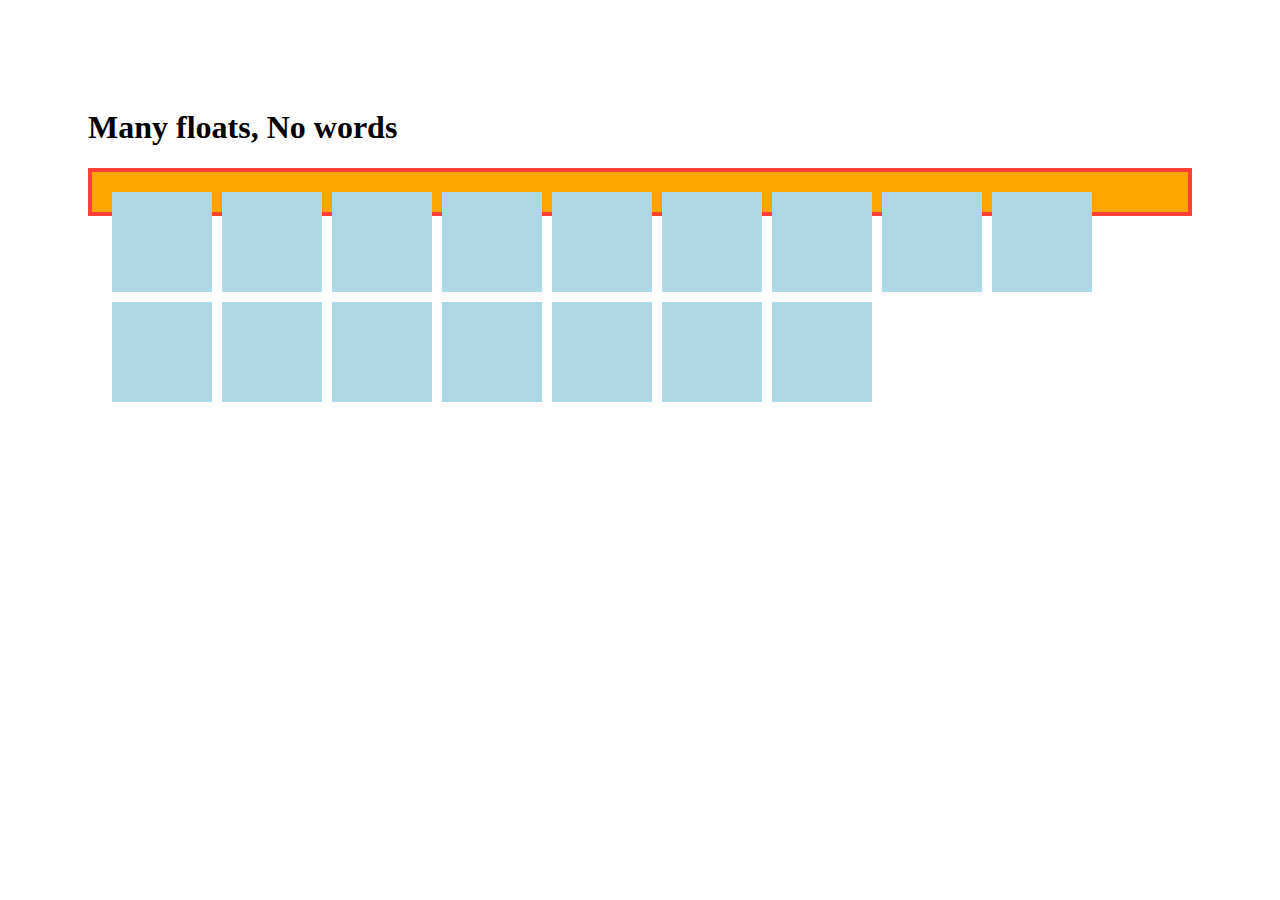
<file: 10.many-floats-no-words/index.html>
<!DOCTYPE html>
<html lang="en">
  <head>
    <meta charset="UTF-8">
    <title>Many Floats, no words</title>
    <link rel="stylesheet" href="css/main.css">
  </head>
  <body>
    <h1>Many floats, No words</h1>
    <div class="show-bg">
      <div class="float-left box"></div>
      <div class="float-left box"></div>
      <div class="float-left box"></div>
      <div class="float-left box"></div>
      <div class="float-left box"></div>
      <div class="float-left box"></div>
      <div class="float-left box"></div>
      <div class="float-left box"></div>
      <div class="float-left box"></div>
      <div class="float-left box"></div>
      <div class="float-left box"></div>
      <div class="float-left box"></div>
      <div class="float-left box"></div>
      <div class="float-left box"></div>
      <div class="float-left box"></div>
      <div class="float-left box"></div>
    </div>  
  </body>
</html>
</file>
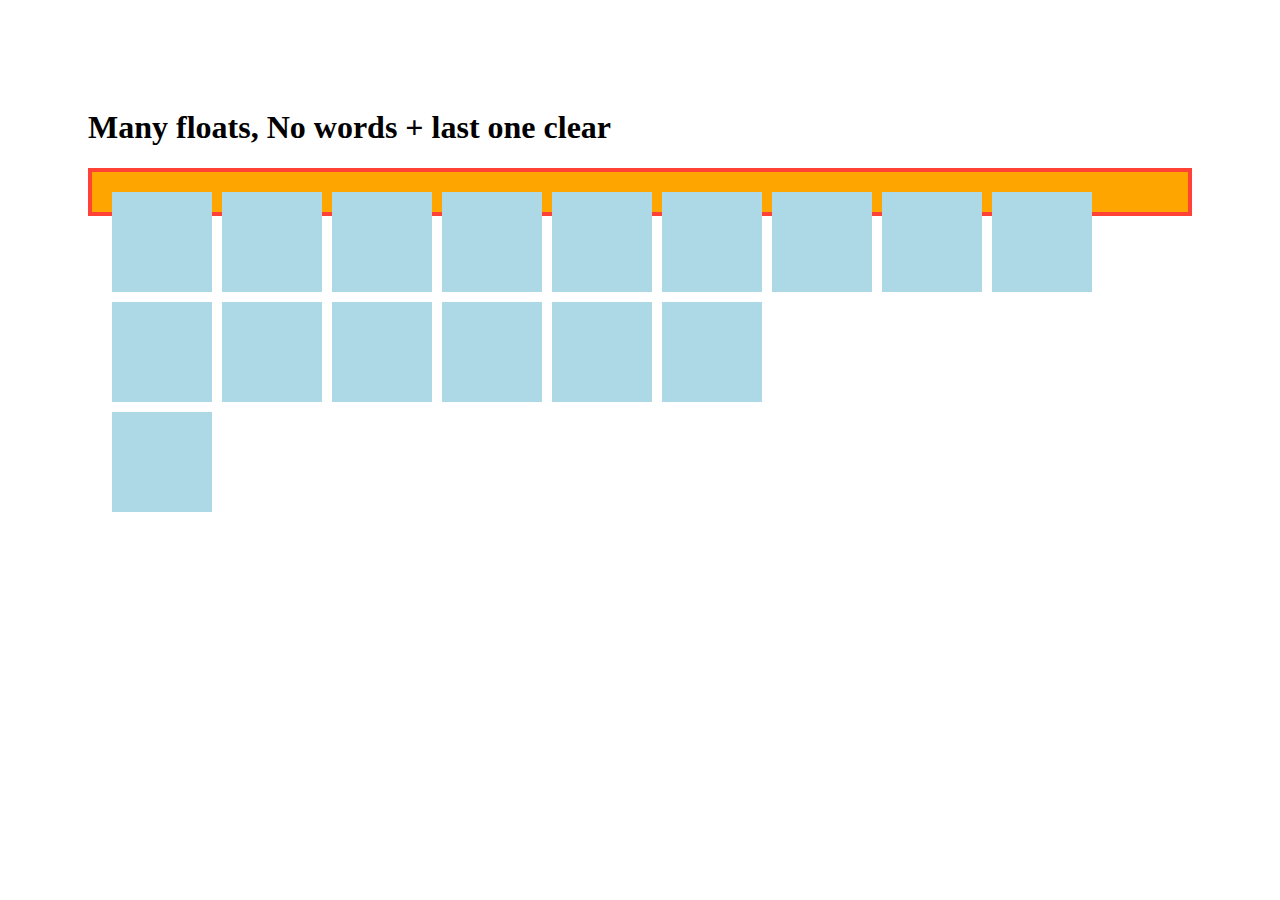
<file: 11.many-floats-no-word-clear/index.html>
<!DOCTYPE html>
<html lang="en">
  <head>
    <meta charset="UTF-8">
    <title>Many Floats, using clear</title>
    <link rel="stylesheet" href="css/main.css">
  </head>
  <body>
    <h1>Many floats, No words + last one clear</h1>
    <div class="show-bg">
      <div class="float-left box"></div>
      <div class="float-left box"></div>
      <div class="float-left box"></div>
      <div class="float-left box"></div>
      <div class="float-left box"></div>
      <div class="float-left box"></div>
      <div class="float-left box"></div>
      <div class="float-left box"></div>
      <div class="float-left box"></div>
      <div class="float-left box"></div>
      <div class="float-left box"></div>
      <div class="float-left box"></div>
      <div class="float-left box"></div>
      <div class="float-left box"></div>
      <div class="float-left box"></div>
      <div class="float-left box clear"></div>
    </div>
  </body>
</html>
</file>
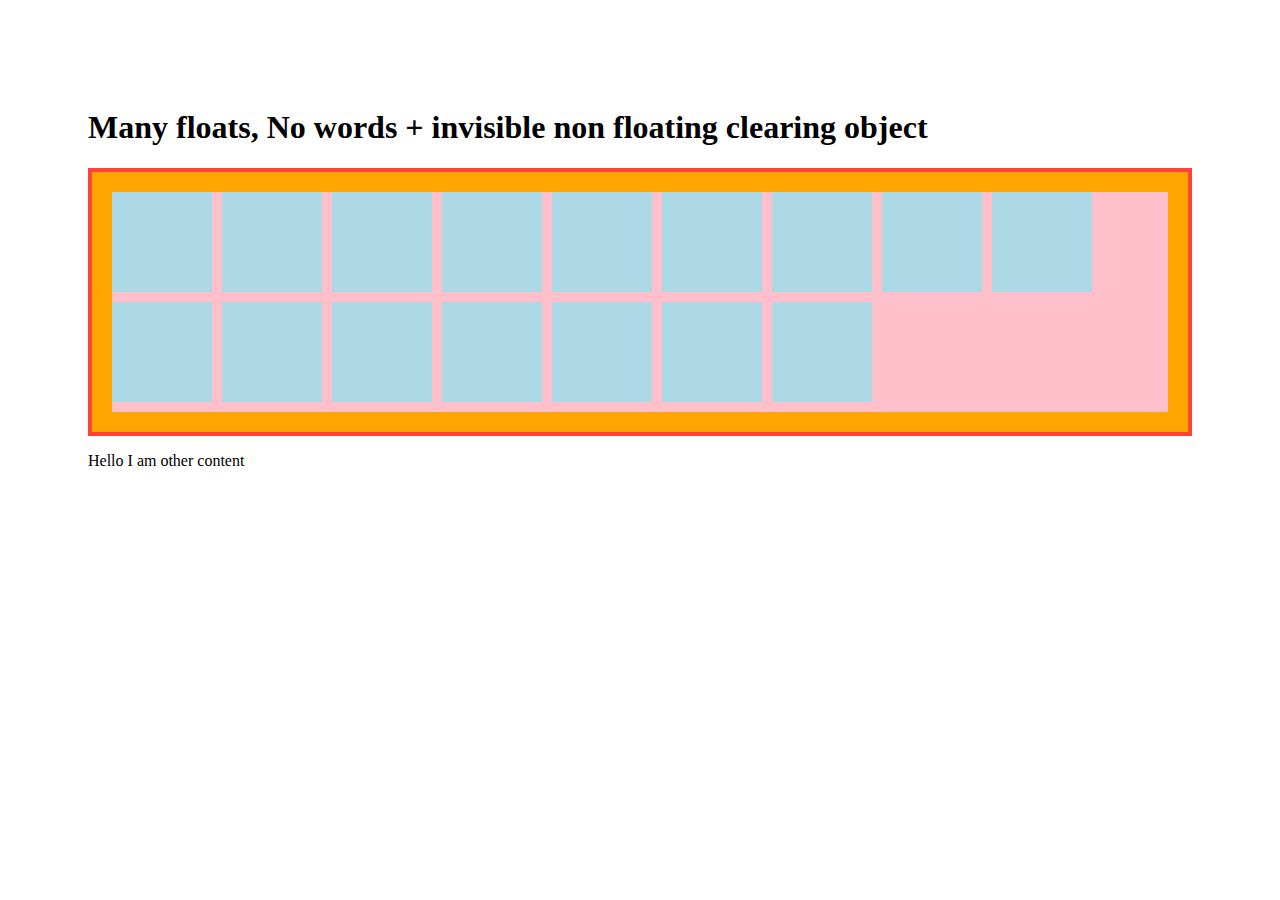
<file: 12.many-floats-no-words-invisible-clear/index.html>
<!DOCTYPE html>
<html lang="en">
  <head>
    <meta charset="UTF-8">
    <title>Many Floats no words invisibile clear</title>
    <link rel="stylesheet" href="css/main.css">
  </head>
  <body>
    
  </body>
</html>

<h1>Many floats, No words + invisible non floating clearing object</h1>
<div class="show-bg">
  <div class="float-left box"></div>
  <div class="float-left box"></div>
  <div class="float-left box"></div>
  <div class="float-left box"></div>
  <div class="float-left box"></div>
  <div class="float-left box"></div>
  <div class="float-left box"></div>
  <div class="float-left box"></div>
  <div class="float-left box"></div>
  <div class="float-left box"></div>
  <div class="float-left box"></div>
  <div class="float-left box"></div>
  <div class="float-left box"></div>
  <div class="float-left box"></div>
  <div class="float-left box"></div>
  <div class="float-left box"></div>
  <div class="clear"></div>
</div>
<p>Hello I am other content</p>
</file>
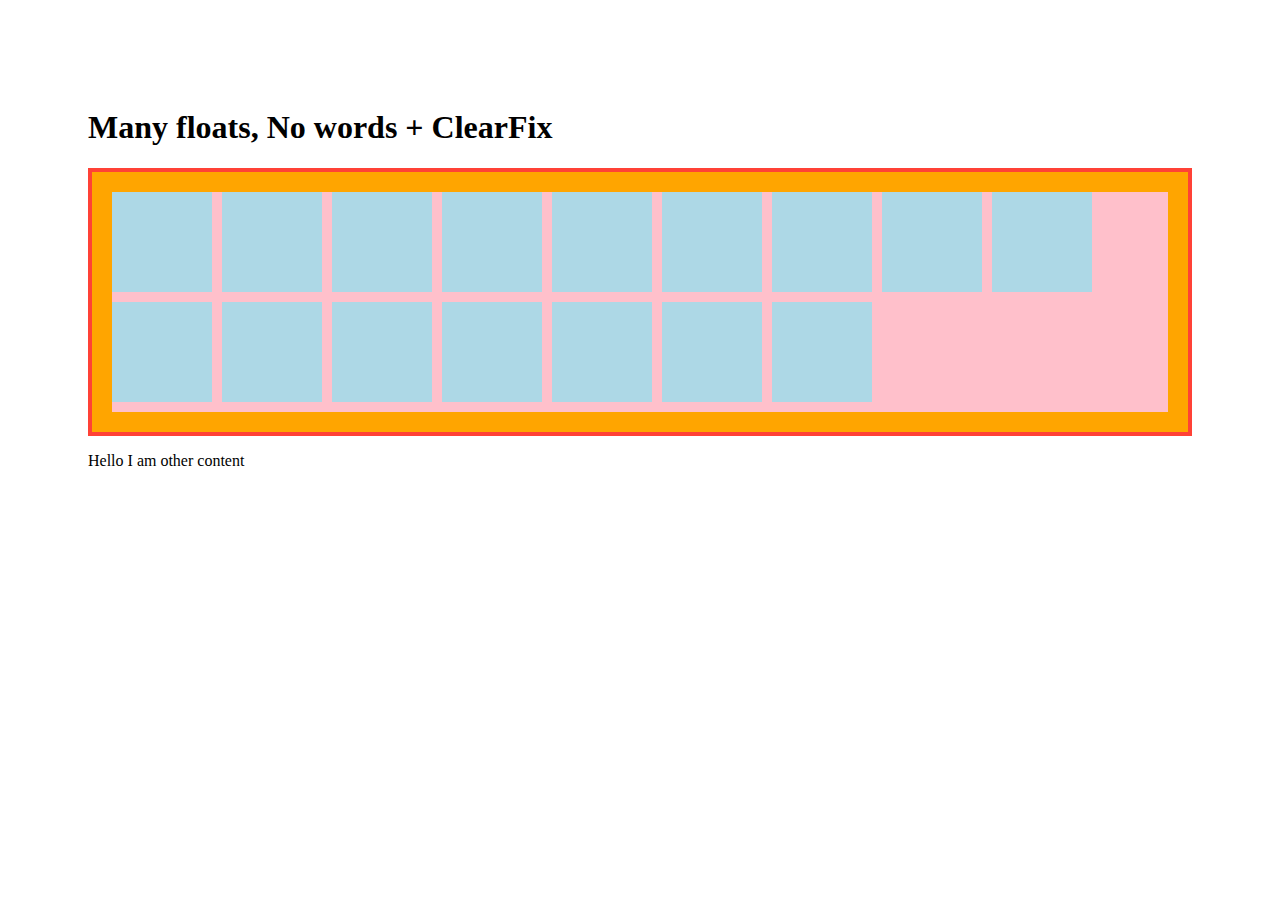
<file: 13.many-floats-no-words-clearfix/index.html>
<!DOCTYPE html>
<html lang="en">
  <head>
    <meta charset="UTF-8">
    <title>Many Floats no words clearfix</title>
    <link rel="stylesheet" href="css/main.css">
  </head>
  <body>
    <h1>Many floats, No words + ClearFix</h1>
    <div class="show-bg cf">
      <div class="float-left box"></div>
      <div class="float-left box"></div>
      <div class="float-left box"></div>
      <div class="float-left box"></div>
      <div class="float-left box"></div>
      <div class="float-left box"></div>
      <div class="float-left box"></div>
      <div class="float-left box"></div>
      <div class="float-left box"></div>
      <div class="float-left box"></div>
      <div class="float-left box"></div>
      <div class="float-left box"></div>
      <div class="float-left box"></div>
      <div class="float-left box"></div>
      <div class="float-left box"></div>
      <div class="float-left box"></div>
      
    </div>
    <p>Hello I am other content</p>
  </body>
</html>
</file>
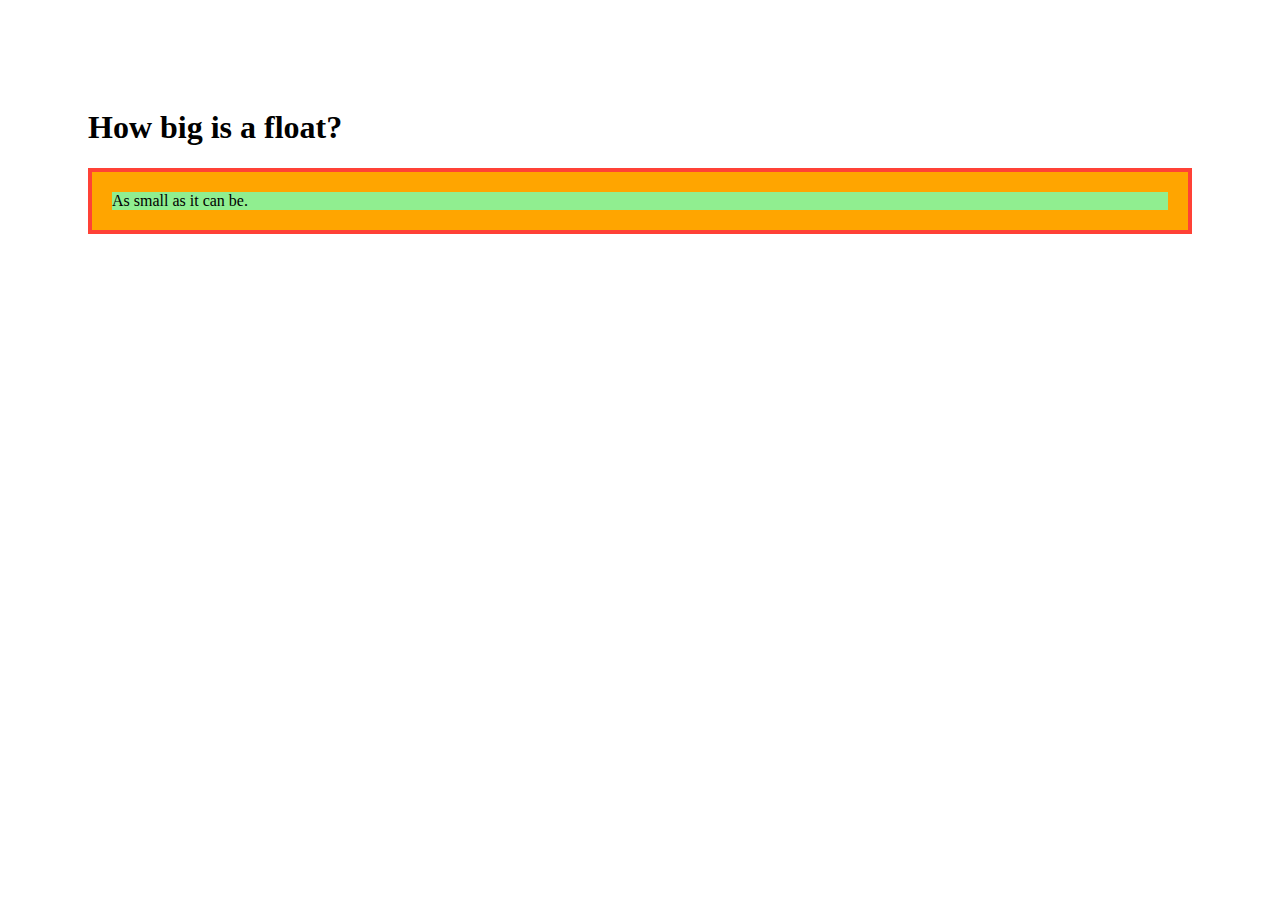
<file: 8.how-big-is-a-float/index.html>
<!DOCTYPE html>
<html lang="en">
  <head>
    <meta charset="UTF-8">
    <title>How big is a Float</title>
    <link rel="stylesheet" href="css/main.css">
  </head>
  <body>
    <h1>How big is a float?</h1>
    <div class="show-bg">
      <div class="float-left sup">As small as it can be.</div>
    </div>
  </body>
</html>
</file>
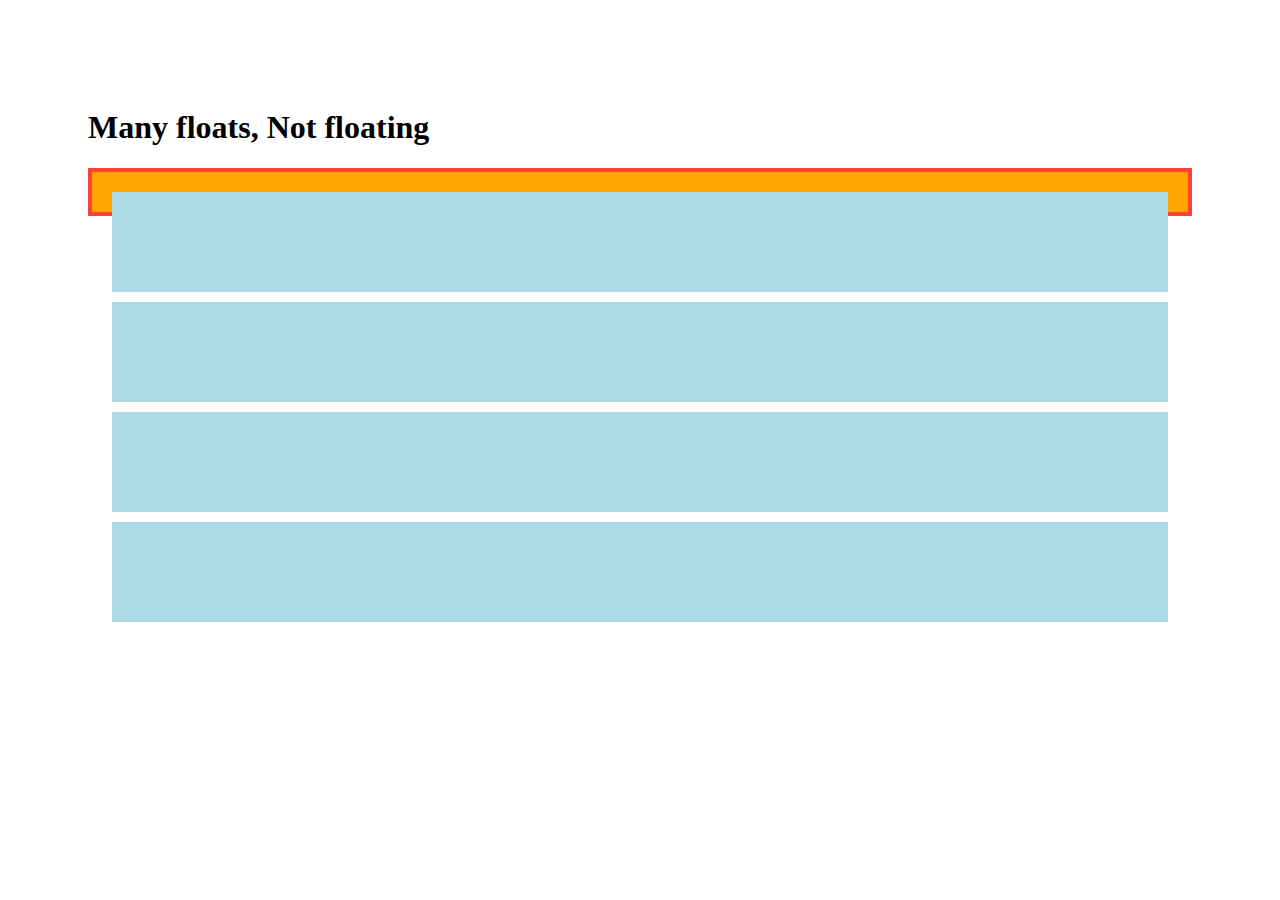
<file: 9.many-floats-not-floating/index.html>
<!DOCTYPE html>
<html lang="en">
  <head>
    <meta charset="UTF-8">
    <title>Many floats, Not floating</title>
    <link rel="stylesheet" href="css/main.css">
  </head>
  <body>
    <h1>Many floats, Not floating</h1>
    <div class="show-bg">
      <div class="float-left box-wide"></div>
      <div class="float-left box-wide"></div>
      <div class="float-left box-wide"></div>
      <div class="float-left box-wide"></div>
    </div>
  </body>
</html>
</file>
<file: 10.many-floats-no-words/css/main.css>
body {
  padding: 80px;
}
body::after {
  clear: both;
  content: "";
  display: table;
}

.show-bg {
  background: pink;
  padding: 20px;
  box-shadow: 0px 0px 0px 20px orange inset;
  font-size: 0;
  border: 4px solid #FF4136;
}

.box {
  height: 100px;
  width: 100px;
  background: lightblue;
}

.float-left {
  float: left;
  margin: 0 10px 10px 0;
}
</file>
<file: 11.many-floats-no-word-clear/css/main.css>
body {
  padding: 80px;
}
body::after {
  clear: both;
  content: "";
  display: table;
}

.show-bg {
  background: pink;
  padding: 20px;
  box-shadow: 0px 0px 0px 20px orange inset;
  font-size: 0;
  border: 4px solid #FF4136;
}

.box {
  height: 100px;
  width: 100px;
  background: lightblue;
}

.float-left {
  float: left;
  margin: 0 10px 10px 0;
}

.clear {
  clear: both;
}
</file>
<file: 12.many-floats-no-words-invisible-clear/css/main.css>
body {
  padding: 80px;
}
body::after {
  clear: both;
  content: "";
  display: table;
}

.show-bg {
  background: pink;
  padding: 20px;
  box-shadow: 0px 0px 0px 20px orange inset;
  font-size: 0;
  border: 4px solid #FF4136;
}

.box {
  height: 100px;
  width: 100px;
  background: lightblue;
}

.float-left {
  float: left;
  margin: 0 10px 10px 0;
}

.clear {
  clear: both;
}
</file>
<file: 13.many-floats-no-words-clearfix/css/main.css>
body {
  padding: 80px;
}
body::after {
  clear: both;
  content: "";
  display: table;
}

.show-bg {
  background: pink;
  padding: 20px;
  box-shadow: 0px 0px 0px 20px orange inset;
  font-size: 0;
  border: 4px solid #FF4136;
}

.box {
  height: 100px;
  width: 100px;
  background: lightblue;
}

.float-left {
  float: left;
  margin: 0 10px 10px 0;
}

.cf {
  *zoom: 1;
}
.cf:before, .cf:after {
  content: " ";
  display: table;
}
.cf:after {
  clear: both;
}
</file>
<file: 8.how-big-is-a-float/css/main.css>
body {
  padding: 80px;
}
body::after {
  clear: both;
  content: "";
  display: table;
}

img {
  vertical-align: baseline;
}

.show-bg {
  background: pink;
  padding: 20px;
  box-shadow: 0px 0px 0px 20px orange inset;
  font-size: 0;
  border: 4px solid #FF4136;
}

.sup {
  font-size: 16px;
  background: lightgreen;
}
</file>
<file: 9.many-floats-not-floating/css/main.css>
body {
  padding: 80px;
}
body::after {
  clear: both;
  content: "";
  display: table;
}

.show-bg {
  background: pink;
  padding: 20px;
  box-shadow: 0px 0px 0px 20px orange inset;
  font-size: 0;
  border: 4px solid #FF4136;
}

.box {
  height: 100px;
  width: 100px;
  background: lightblue;
}

.box-wide {
  background: lightblue;
  height: 100px;
  width: 100%;
}

.float-left {
  float: left;
  margin: 0 10px 10px 0;
}
</file>
